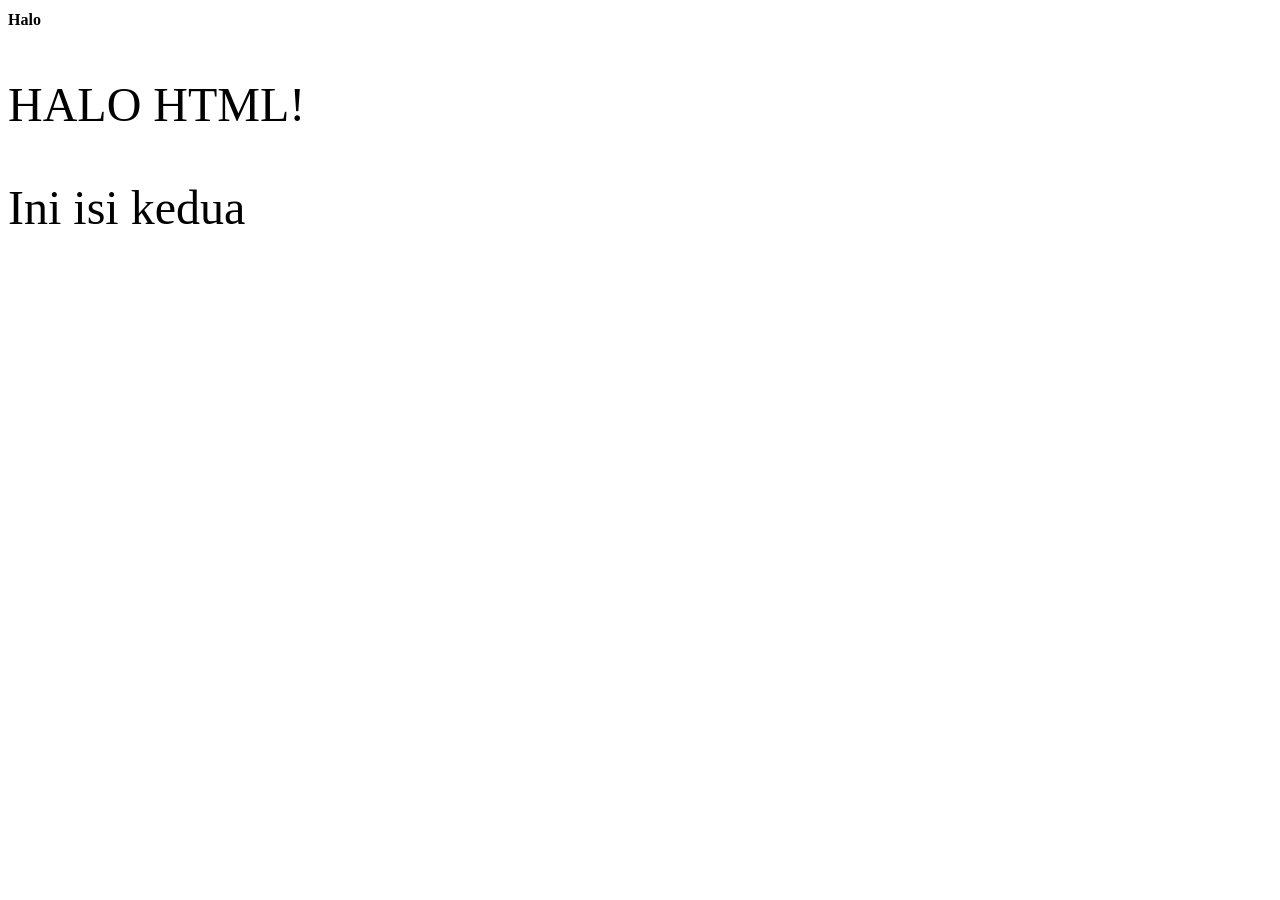
<file: C1L6/index.html>
<!DOCTYPE html>
<html lang="en">
<head>
    <meta charset="UTF-8">
    <meta name="viewport" content="width=<device-width>, initial-scale=1.0">
    <title>Assesment C1L6</title>
    <link rel="stylesheet" href="css/ujianc1l6.css">
</head>
<body>
    <h1>Halo</h1>
    <p>HALO HTML!</p>
    <p>Ini isi kedua</p>
</body>
</html>
</file>
<file: C1L6/css/ujianc1l6.css>
h1{
    font-size: 1em;
}

p{
    font-size: 3em;
}
</file>
